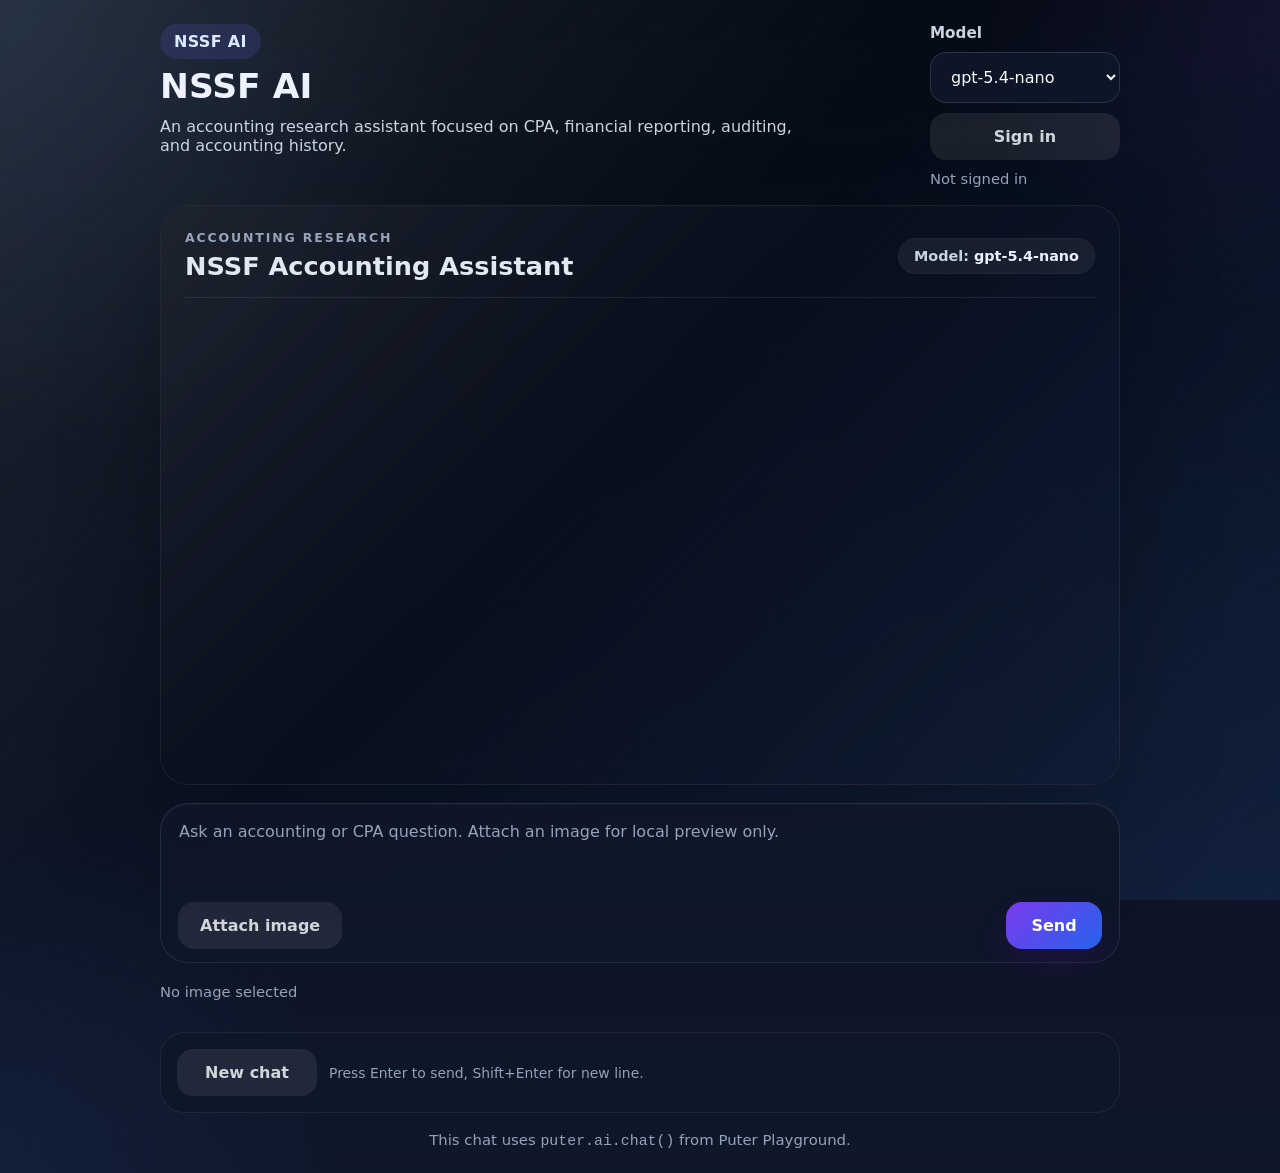
<file: public/index.html>
<!DOCTYPE html>
<html lang="en">
<head>
  <meta charset="UTF-8" />
  <meta name="viewport" content="width=device-width, initial-scale=1.0" />
  <title>NSSF AI Accounting Chat</title>
  <link rel="stylesheet" href="styles.css" />
  <script defer src="https://js.puter.com/v2/"></script>
  <script defer src="app.js"></script>
</head>
<body>
  <div class="chat-app">
    <header class="top-bar glass-card">
      <div>
        <p class="app-label">NSSF AI</p>
        <h1>NSSF AI</h1>
        <p class="app-description">An accounting research assistant focused on CPA, financial reporting, auditing, and accounting history.</p>
      </div>
      <div class="header-controls">
        <label class="model-label" for="model">Model</label>
        <select id="model" class="control-select" aria-label="Choose AI model">
          <option value="gpt-5.4-nano">gpt-5.4-nano</option>
          <option value="gpt-5.4">gpt-5.4</option>
          <option value="gpt-5.3-nano">gpt-5.3-nano</option>
          <option value="gpt-4o">gpt-4o</option>
        </select>
        <button id="login" class="btn btn-secondary btn-login">Sign in</button>
        <p id="auth-status" class="auth-status">Not signed in</p>
      </div>
    </header>

    <main class="chat-window glass-card">
      <div class="chat-window-header">
        <div>
          <p class="chat-window-label">Accounting research</p>
          <h2 class="chat-window-title">NSSF Accounting Assistant</h2>
        </div>
        <div class="chat-window-badge">Model: <strong id="selected-model">gpt-5.4-nano</strong></div>
      </div>
      <div id="messages" class="messages"></div>
    </main>

    <section class="chat-input-panel glass-card">
      <div class="prompt-wrapper">
        <textarea id="prompt" class="prompt-input" rows="4" placeholder="Ask an accounting or CPA question. Attach an image for local preview only."></textarea>
        <label for="image-upload" class="btn btn-secondary btn-image-upload">Attach image</label>
        <input id="image-upload" type="file" accept="image/*" hidden />
        <button id="send" class="btn btn-primary prompt-send-btn">Send</button>
      </div>
      <div class="prompt-footer">
        <span id="image-name" class="image-name">No image selected</span>
      </div>
      <div id="image-preview" class="image-preview"></div>
      <div class="input-top-row">
        <div class="input-tools">
          <button id="clear" class="btn btn-secondary">New chat</button>
          <span class="input-hint">Press Enter to send, Shift+Enter for new line.</span>
        </div>
      </div>
    </section>

    <p class="footer-note">This chat uses <code>puter.ai.chat()</code> from Puter Playground.</p>
  </div>
</body>
</html>
</file>
<file: public/styles.css>
:root {
  color-scheme: dark;
  color: #eef2ff;
  background: radial-gradient(circle at top, rgba(118, 125, 255, 0.24), transparent 28%),
    radial-gradient(circle at bottom right, rgba(14, 165, 233, 0.14), transparent 25%),
    linear-gradient(180deg, #07111f 0%, #0d1724 100%);
  font-family: Inter, system-ui, -apple-system, BlinkMacSystemFont, "Segoe UI", sans-serif;
}

* {
  box-sizing: border-box;
}

body {
  min-height: 100vh;
  margin: 0;
  padding: 24px;
  background: radial-gradient(circle at top left, rgba(96, 165, 250, 0.12), transparent 26%),
    radial-gradient(circle at bottom left, rgba(59, 130, 246, 0.08), transparent 20%),
    radial-gradient(circle at top right, rgba(168, 85, 247, 0.08), transparent 18%),
    linear-gradient(180deg, #050b15 0%, #0f172a 100%);
}

button,
textarea,
select {
  font: inherit;
}

.chat-app {
  max-width: 960px;
  margin: 0 auto;
  display: grid;
  gap: 18px;
}

.glass-card {
  transition: transform 0.25s ease, border-color 0.25s ease, box-shadow 0.25s ease;
}

.glass-card:hover {
  transform: translateY(-4px);
  border-color: rgba(255, 255, 255, 0.14);
  box-shadow: 0 46px 120px rgba(0, 0, 0, 0.28);
}

.glass-card::before {
  content: '';
  position: absolute;
  inset: 0;
  border-radius: inherit;
  pointer-events: none;
  background: linear-gradient(135deg, rgba(255,255,255,0.05), transparent 45%, rgba(59,130,246,0.06));
}

.glass-card > * {
  position: relative;
  z-index: 1;
}

.chat-window { 
  position: relative;
  padding: 24px;
  border-radius: 28px;
  background: rgba(15, 23, 42, 0.78);
  border: 1px solid rgba(255, 255, 255, 0.08);
  backdrop-filter: blur(24px);
  box-shadow: 0 40px 100px rgba(0, 0, 0, 0.25);
}

.top-bar {
  display: flex;
  justify-content: space-between;
  gap: 24px;
  align-items: start;
}

.app-label {
  margin: 0 0 10px;
  display: inline-flex;
  padding: 8px 14px;
  border-radius: 999px;
  background: rgba(99, 102, 241, 0.16);
  color: #dbeafe;
  letter-spacing: 0.02em;
  font-weight: 700;
}

.top-bar h1 {
  margin: 0;
  font-size: clamp(2rem, 2.7vw, 2.7rem);
  line-height: 1.04;
}

.app-description {
  margin: 12px 0 0;
  font-size: 1rem;
  color: #cbd5e1;
  max-width: 640px;
}

.header-controls {
  display: flex;
  flex-direction: column;
  gap: 10px;
  min-width: 190px;
  align-items: stretch;
}

.model-label {
  color: #cbd5e1;
  font-size: 0.95rem;
  font-weight: 600;
}

.btn-login {
  width: 100%;
}

.auth-status {
  margin: 0;
  color: #94a3b8;
  font-size: 0.92rem;
}

.control-select {
  width: 100%;
  border-radius: 16px;
  border: 1px solid rgba(148, 163, 184, 0.2);
  background: rgba(15, 23, 42, 0.92);
  color: #f8fafc;
  padding: 14px 16px;
  outline: none;
}

.chat-window {
  min-height: 580px;
  display: flex;
  flex-direction: column;
  overflow: hidden;
  border-radius: 28px;
  background: rgba(10, 16, 29, 0.9);
  border: 1px solid rgba(255, 255, 255, 0.08);
}

.chat-window-header { 
  display: flex;
  justify-content: space-between;
  align-items: center;
  gap: 12px;
  padding-bottom: 16px;
  margin-bottom: 8px;
  border-bottom: 1px solid rgba(255, 255, 255, 0.08);
}

.chat-window-label {
  margin: 0 0 6px;
  text-transform: uppercase;
  letter-spacing: 0.15em;
  color: #94a3b8;
  font-size: 0.78rem;
  font-weight: 700;
}

.chat-window-title {
  margin: 0;
  font-size: clamp(1.4rem, 2vw, 1.75rem);
  color: #e2e8f0;
}

.chat-window-badge { 
  padding: 10px 16px;
  border-radius: 999px;
  background: rgba(255, 255, 255, 0.06);
  color: #cbd5e1;
  font-size: 0.9rem;
  font-weight: 600;
  box-shadow: inset 0 0 0 1px rgba(255, 255, 255, 0.03);
}

.chat-window-badge strong {
  color: #eef2ff;
}

.messages { 
  flex: 1;
  overflow-y: auto;
  display: flex;
  flex-direction: column;
  gap: 12px;
  padding: 14px 12px 18px;
  scroll-behavior: smooth;
}

.messages::-webkit-scrollbar {
  width: 10px;
}

.messages::-webkit-scrollbar-thumb {
  background: rgba(148, 163, 184, 0.22);
  border-radius: 999px;
}

.message { 
  display: flex;
  flex-direction: column;
  gap: 8px;
  padding: 16px 18px;
  border-radius: 22px;
  line-height: 1.6;
  max-width: 82%;
  width: fit-content;
  border: 1px solid rgba(255, 255, 255, 0.08);
  background: rgba(255, 255, 255, 0.08);
  box-shadow: 0 14px 30px rgba(0, 0, 0, 0.07);
  animation: fadeInUp 0.25s ease;
}

.message.assistant { 
  align-self: flex-start;
  border-top-left-radius: 4px;
  border-top-right-radius: 20px;
  border-bottom-right-radius: 20px;
  border-bottom-left-radius: 20px;
  background: rgba(255, 255, 255, 0.12);
}

.message.user { 
  align-self: flex-end;
  border-top-left-radius: 20px;
  border-top-right-radius: 4px;
  border-bottom-right-radius: 20px;
  border-bottom-left-radius: 20px;
  background: linear-gradient(135deg, rgba(59, 130, 246, 0.18), rgba(59, 130, 246, 0.1));
}

.message-title { 
  display: inline-flex;
  align-items: center;
  gap: 10px;
  color: #e2e8f0;
  font-size: 0.95rem;
  font-weight: 700;
  margin: 0;
}

.message-body { 
  margin: 0;
  color: #eef2ff;
}

.message-image {
  width: 100%;
  max-height: 320px;
  object-fit: cover;
  border-radius: 18px;
  margin-top: 12px;
}

.message-dot {
  width: 8px;
  height: 8px;
  border-radius: 50%;
  background: #2563eb;
}

.message-body {
  margin: 0;
  color: #e5e7eb;
  white-space: pre-wrap;
}

.chat-input-panel {
  display: grid;
  gap: 16px;
}

.prompt-wrapper {
  position: relative;
  width: 100%;
}

.prompt-input {
  width: 100%;
  min-height: 130px;
  border-radius: 28px;
  border: 1px solid rgba(148, 163, 184, 0.16);
  background: rgba(15, 23, 42, 0.95);
  box-shadow: inset 0 1px 0 rgba(255,255,255,0.03);
  color: #f8fafc;
  padding: 18px 18px 48px 18px;
  resize: none;
  outline: none;
}

.btn-image-upload {
  position: absolute;
  bottom: 14px;
  left: 18px;
  z-index: 2;
  padding: 10px 16px;
  border-radius: 18px;
}

.prompt-footer {
  display: flex;
  flex-wrap: wrap;
  align-items: center;
  justify-content: space-between;
  gap: 12px;
}

.prompt-footer .image-name {
  flex: 1 1 auto;
}

.input-top-row {
  display: grid;
  grid-template-columns: 1fr auto;
  gap: 12px;
  align-items: center;
  grid-column: 1 / -1;
  background: rgba(15, 23, 42, 0.9);
  padding: 16px;
  border-radius: 24px;
  border: 1px solid rgba(255, 255, 255, 0.07);
}

.input-tools {
  display: flex;
  flex-wrap: wrap;
  align-items: center;
  gap: 12px;
  min-width: 0;
}

.send-row {
  display: flex;
  align-items: center;
  justify-content: flex-end;
  gap: 12px;
}

.btn-primary, .btn-secondary {
  min-width: 140px;
}

.btn-secondary {
  background: rgba(255, 255, 255, 0.08);
  color: #d1d5db;
  transition: background-color 0.2s ease, transform 0.2s ease;
}

.btn-secondary:hover {
  background: rgba(255, 255, 255, 0.14);
}

.btn-primary:hover {
  box-shadow: 0 22px 44px rgba(56, 85, 255, 0.18);
}

.btn:disabled {
  opacity: 0.55;
  cursor: not-allowed;
}

.image-hint {
  color: #9ca3af;
  font-size: 0.9rem;
  margin: 0;
}

.prompt-input {
  width: 100%;
  min-height: 160px;
  border-radius: 28px;
  border: 1px solid rgba(148, 163, 184, 0.16);
  background: rgba(15, 23, 42, 0.95);
  box-shadow: inset 0 1px 0 rgba(255,255,255,0.03);
  color: #f8fafc;
  padding: 18px 18px 64px 18px;
  resize: none;
  outline: none;
}

.prompt-input:focus {
  border-color: rgba(59, 130, 246, 0.5);
  box-shadow: 0 0 0 3px rgba(59, 130, 246, 0.12);
}

.btn-image-upload {
  position: absolute;
  bottom: 18px;
  left: 18px;
  z-index: 2;
  padding: 10px 16px;
  border-radius: 18px;
}

.prompt-send-btn {
  position: absolute;
  bottom: 18px;
  right: 18px;
  z-index: 2;
  min-width: 96px;
  padding: 10px 16px;
}

.image-preview img {
  border: 1px solid rgba(148, 163, 184, 0.18);
}

@keyframes fadeInUp {
  from {
    opacity: 0;
    transform: translateY(12px);
  }
  to {
    opacity: 1;
    transform: translateY(0);
  }
}

.prompt-footer {
  display: flex;
  flex-wrap: wrap;
  align-items: center;
  justify-content: space-between;
  gap: 12px;
}

.image-name {
  color: #94a3b8;
  font-size: 0.92rem;
  min-width: 0;
  overflow: hidden;
  text-overflow: ellipsis;
  white-space: nowrap;
}

.image-preview {
  display: grid;
  gap: 12px;
  grid-column: 1 / -1;
}

.image-preview img {
  width: 100%;
  max-height: 260px;
  object-fit: contain;
  border-radius: 20px;
  border: 1px solid rgba(255, 255, 255, 0.1);
}

.image-remove-btn {
  align-self: flex-end;
  padding: 10px 16px;
  border-radius: 16px;
  border: none;
  background: rgba(248, 113, 113, 0.18);
  color: #fee2e2;
  cursor: pointer;
}

.input-top-row {
  display: grid;
  grid-template-columns: 1fr auto;
  gap: 12px;
  align-items: center;
  grid-column: 1 / -1;
  background: rgba(15, 23, 42, 0.9);
  padding: 16px;
  border-radius: 24px;
  border: 1px solid rgba(255, 255, 255, 0.07);
}

.input-tools {
  display: flex;
  flex-wrap: wrap;
  align-items: center;
  gap: 12px;
  min-width: 0;
}

.input-hint {
  color: #94a3b8;
  font-size: 0.87rem;
}

.send-row {
  display: flex;
  align-items: center;
  justify-content: flex-end;
  gap: 12px;
}

.prompt-input::placeholder {
  color: #94a3b8;
}

.prompt-input:focus,
.control-select:focus,
button:focus {
  outline: 2px solid rgba(59, 130, 246, 0.4);
  outline-offset: 2px;
}

.btn {
  border: none;
  border-radius: 16px;
  padding: 14px 22px;
  font-size: 1rem;
  font-weight: 700;
  cursor: pointer;
  transition: transform 0.15s ease, box-shadow 0.15s ease, background-color 0.15s ease;
}

.btn:hover {
  transform: translateY(-1px);
}

.btn:active {
  transform: translateY(0);
}

.btn-primary {
  background: linear-gradient(135deg, #7c3aed, #2563eb);
  color: white;
  box-shadow: 0 16px 32px rgba(72, 11, 133, 0.22);
}

.btn-secondary {
  background: rgba(255, 255, 255, 0.08);
  color: #d1d5db;
}

.footer-note {
  margin: 0;
  color: #94a3b8;
  font-size: 0.93rem;
  text-align: center;
}

@media (max-width: 760px) {
  body {
    padding: 16px;
  }

  .chat-app {
    gap: 16px;
  }

  .top-bar {
    flex-direction: column;
    align-items: stretch;
  }

  .chat-window {
    min-height: 460px;
  }

  .message {
    width: 100%;
    max-width: 100%;
  }

  .chat-window-badge {
    width: 100%;
    text-align: left;
  }
}
</file>
